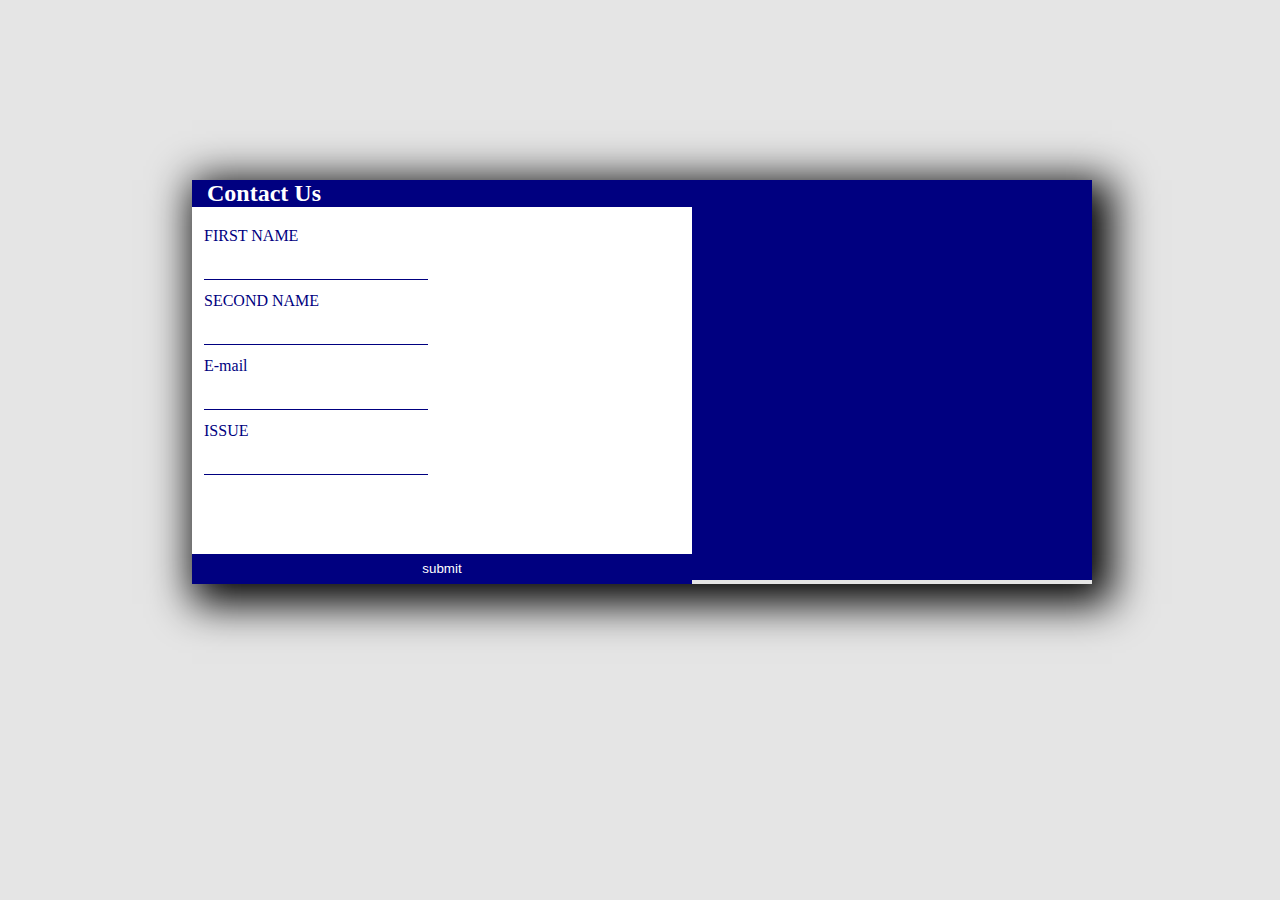
<file: contact.html>
<!DOCTYPE html>
<html lang="en">
<head>
    <meta charset="UTF-8">
    <meta http-equiv="X-UA-Compatible" content="IE=edge">
    <meta name="viewport" content="width=device-width, initial-scale=1.0">
    <title>contact us</title>
    <style>
        .transparent{
            position: absolute;
            left: 0;
            right: 0;
            top:0;
            width: 100%;
            height: 100vh;
            background-color: rgba(0,0,0,0.1);
        }
        .main{
            position: absolute;
            top:20%;
            left:15%;
            color: navy;
            display: flex;
            box-shadow:10px 10px 40px 10px black;
            
        }
        input:focus{
            outline:none;
            border: none;
            border-bottom: 1px solid navy;
        }
        .details{
            height: 400px;
            width: 500px;
            background-color: white;
        }
        .map iframe{
            height: 400px;
            width: 400px;
            background-color: navy;
        }
        form{
            position: relative;
            padding: 2x0px;
        }
        h2{
            color: white;
            width: 104%;
            padding-left: 15px;
            margin-top: 0px;
            margin-left:0px;
            background-color: navy; 
        }
        input,label{
            margin: 12px;
            line-height: 15px;
            border:none;
        }
        input{
            width: 220px;
            height: 20px;
            border-bottom: 1px solid navy;
        }
        input[type='submit']{
            background-color: navy;
            color: white;
            height: 30px;
            margin-top: 67px;
            margin-left:0px;
            border:none;
            width: 100%;
        }
    </style>
</head>
<body>
    <div class="transparent"></div>
    <div class="main">
        <div class="details">
            <h2>Contact Us</h2>
            <form action="">
                <label for="">FIRST NAME</label><br>
                <input type="text"><br>
                <label for="">SECOND NAME</label><br>
                <input type="text"><br>
                <label for="">E-mail</label><br>
                <input type="text"><br>
                <label>ISSUE</label><br>
                <input type="text"><br>
                <input type="submit" value="submit">
        </div>
        <div class="map"><iframe src="https://www.google.com/maps/embed?pb=!1m18!1m12!1m3!1d7639.355385710028!2d80.82005117249301!3d16.79270357509795!2m3!1f0!2f0!3f0!3m2!1i1024!2i768!4f13.1!3m3!1m2!1s0x3a3675e5f312c661%3A0xab7189f421622491!2sIIIT%20Nuzvid%20Campus%2C%20Nuzividu%2C%20Andhra%20Pradesh%20521202!5e0!3m2!1sen!2sin!4v1657351213090!5m2!1sen!2sin" width="600" height="450" style="border:0;" allowfullscreen="" loading="lazy" referrerpolicy="no-referrer-when-downgrade"></iframe></div>
    </div>
</body>
</html>
</file>
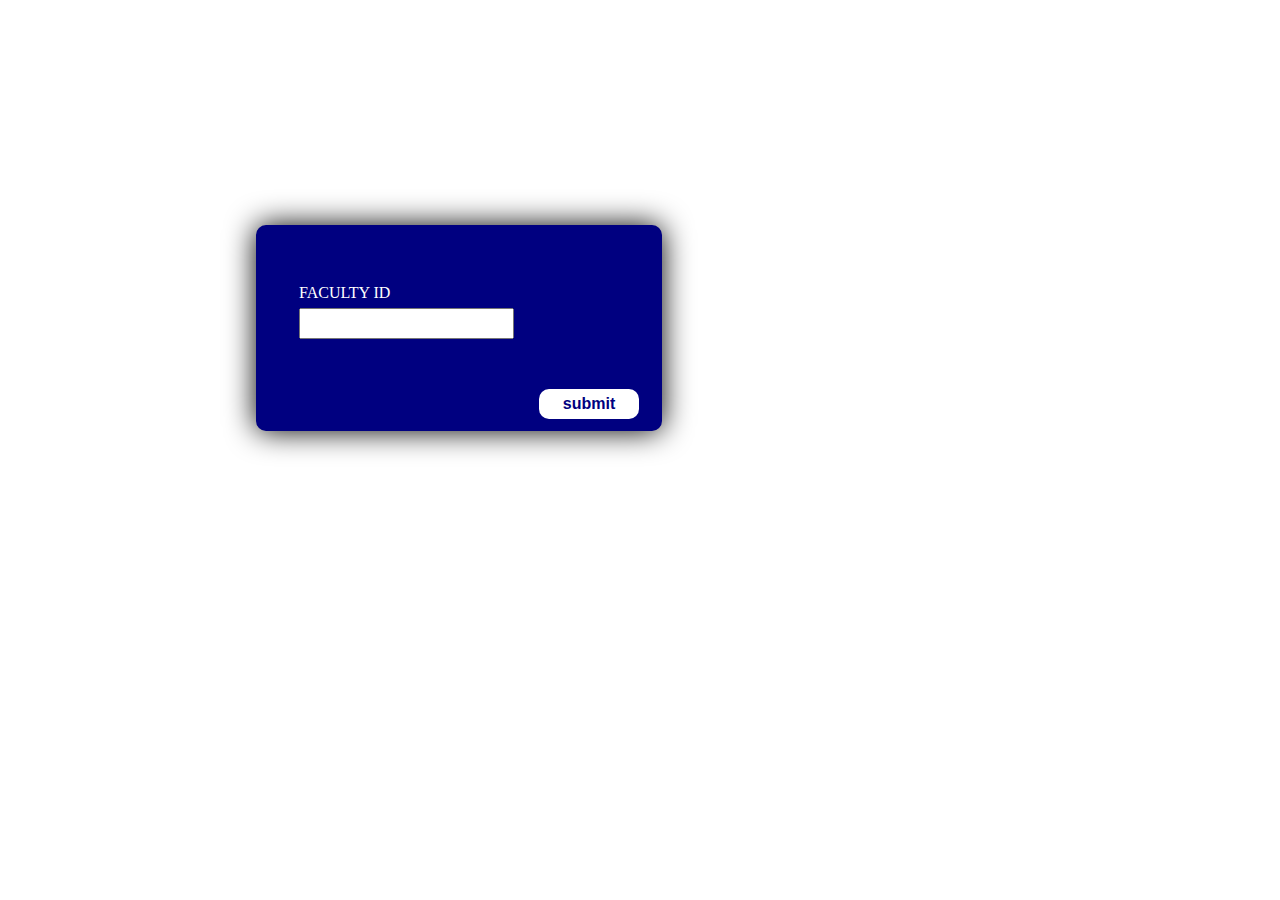
<file: faculty.html>
<!DOCTYPE html>
<html lang="en">
<head>
    <meta charset="UTF-8">
    <meta http-equiv="X-UA-Compatible" content="IE=edge">
    <meta name="viewport" content="width=device-width, initial-scale=1.0">
    <title>faculty</title>
    <link rel="stylesheet" href="id.css">
</head>
<body>
    <div class="student">
        <form action="student.php" onclick="return validate()">
            <label>FACULTY ID</label><br>  
            <input type="text" name="id" id="studentId"> &nbsp;<p id="error" style="display: inline;"></p><br>
            <input type="submit" value="submit" name="submit">
        </form>
    </div>
    <script>
        var pattren=/^(F|f)\d{6}$/;
        var student=document.getElementById('studentId');
        var error=document.getElementById('error');
        function validate(){
            if(pattren.test(student.value)==false){
                student.style.border='2px solid red';
                error.innerHTML='invalid id';
                return false;
            }
            else{
                error.innerText=''
                student.style.border='none';
            }
            return true
        }
    </script>
</body>
</html>
</file>
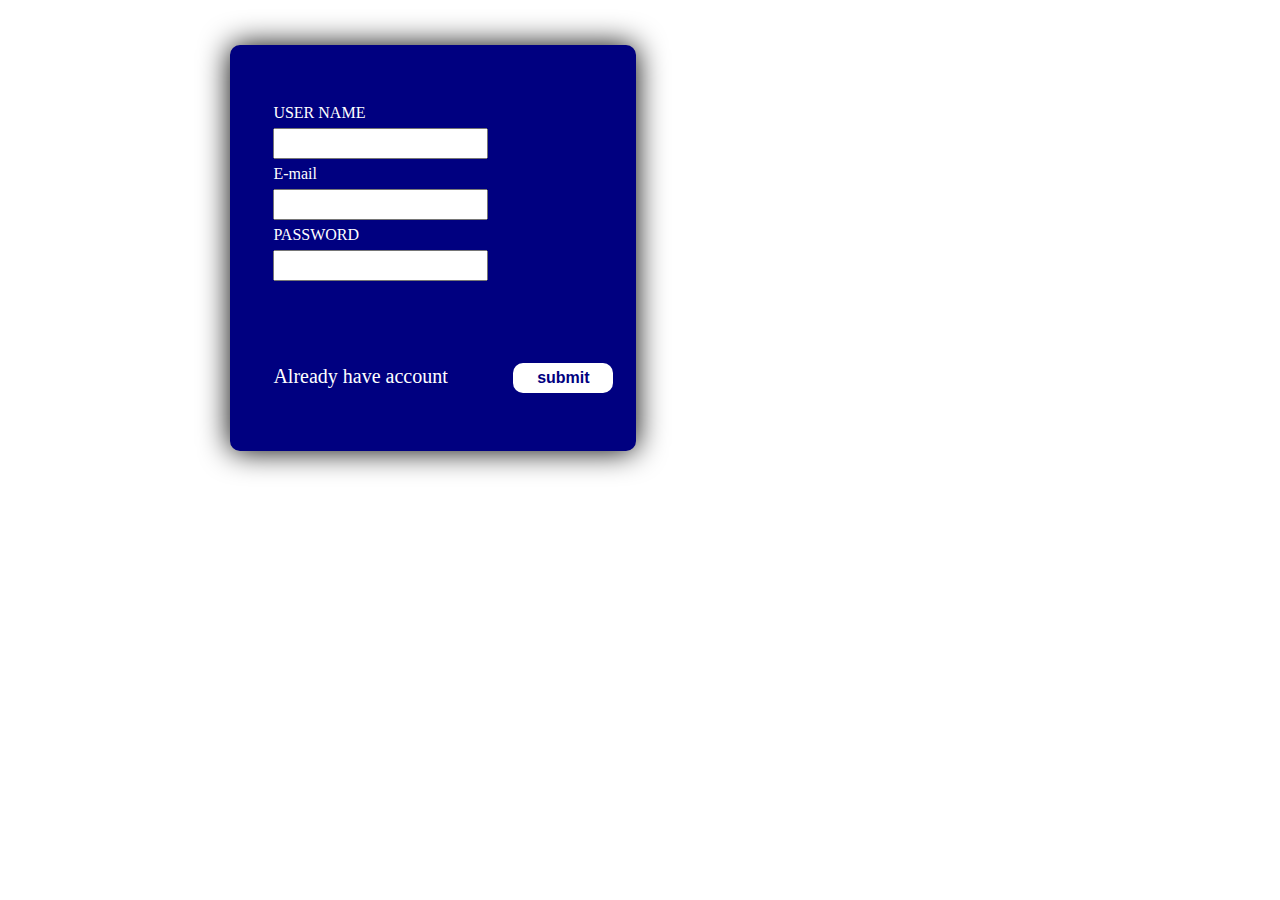
<file: login.html>
<!DOCTYPE html>
<html lang="en">
<head>
    <meta charset="UTF-8">
    <meta http-equiv="X-UA-Compatible" content="IE=edge">
    <meta name="viewport" content="width=device-width, initial-scale=1.0">
    <title>LOGIN</title>
    <style>
        body{
            background-color: white;
        }
        .student{
            position: absolute;
            top:5%;
            left:18%;
            height: 400px;
            width: 400px;
            border-radius: 10px;
            border: 3px solid navy;
            background-color: navy;
            box-shadow: 0px 0px 30px 0px black;
            color: white;
        }
        form{
            padding: 20px;
            margin-left: 20px;
            margin-top: 30px;
            line-height: 30px;
        }
        input[type='submit']{
            background-color: white;
            font-weight: bold;
            color: navy;
            margin-top: 50px;
            margin-left: 240px;
            height: 30px;
            width: 100px;
            border: none;
            border-radius: 10px;
        }
        input{
            height: 25px;
            font-size:medium;
        }
        input:focus{
            color: navy;
            border: none;
        }
        a{
            position: relative;
            top: 80px;
            font-size: 20px;
            text-decoration: none;
            color: white;
        }
    </style>
</head>
<body>
    <div class="student">
        <form action="student.php" onclick="return validate()">
            <label>USER NAME</label><br>  
            <input type="text"><br>
            <label>E-mail</label><br>  
            <input type="email"><br>
            <label>PASSWORD</label><br>
            <input type="password"><br>
            <a href="register.html">Already have account</a>
            <input type="submit" value="submit" name="submit">
        </form>
    </div>
    <script>
        var pattren=/^(F|f)\d{6}$/;
        var student=document.getElementById('studentId');
        var error=document.getElementById('error');
        function validate(){
            if(pattren.test(student.value)==false){
                student.style.border='2px solid red';
                error.innerHTML='invalid id';
                return false;
            }
            else{
                error.innerText=''
                student.style.border='none';
            }
            return true
        }
    </script>
</body>
</html>
</file>
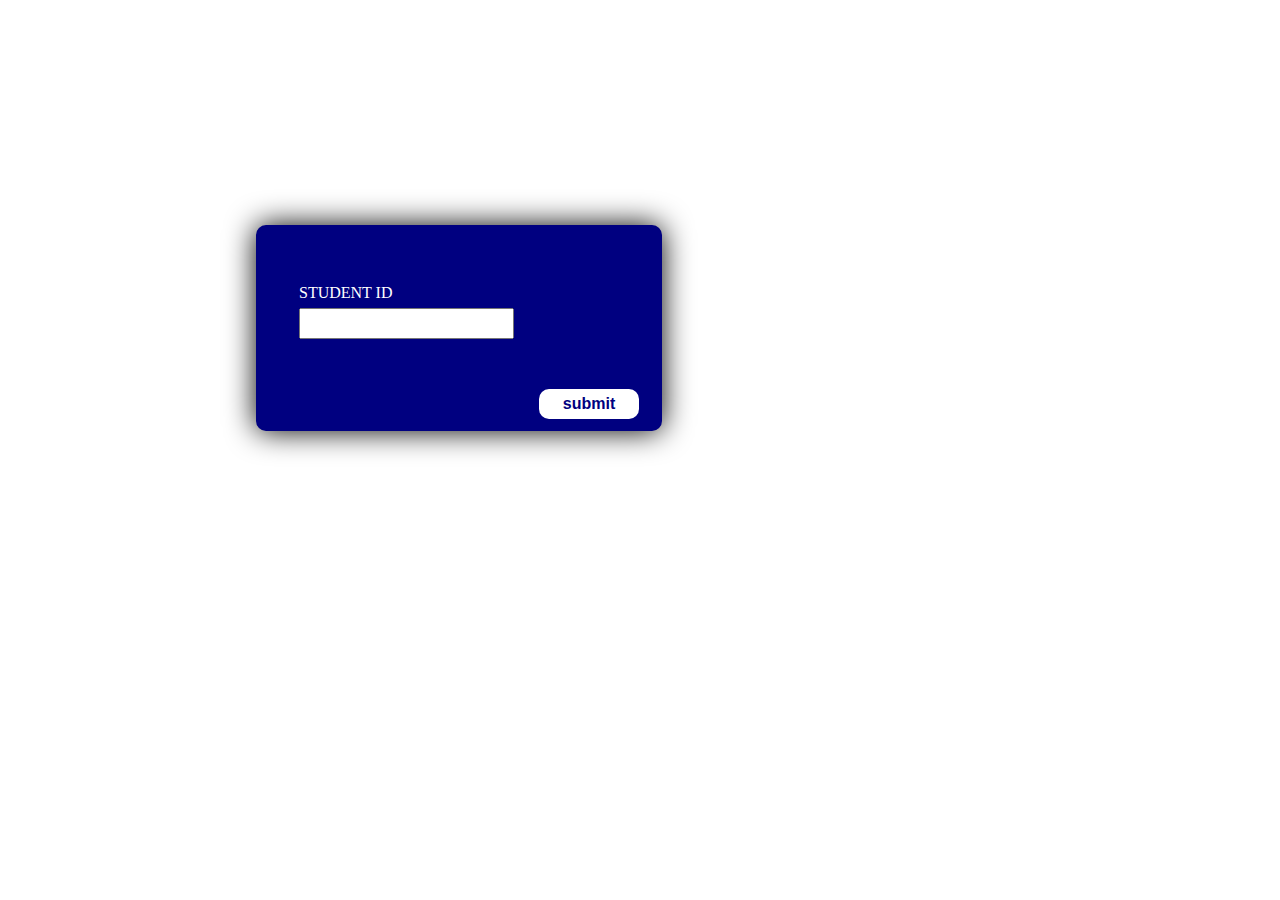
<file: student.html>
<!DOCTYPE html>
<html lang="en">
<head>
    <meta charset="UTF-8">
    <meta http-equiv="X-UA-Compatible" content="IE=edge">
    <meta name="viewport" content="width=device-width, initial-scale=1.0">
    <title>students</title>
    <link rel="stylesheet" href="id.css">
</head>
<body>
    <div class="student">
        <form action="student.php" onclick="return validate()">
            <label>STUDENT ID</label><br>  
            <input type="text" name="id" id="studentId"> &nbsp;<p id="error" style="display: inline;"></p><br>
            <input type="submit" value="submit" name="submit">
        </form>
    </div>
    <script>
        var pattren=/^(n|N)\d{6}$/;
        var student=document.getElementById('studentId');
        var error=document.getElementById('error');
        function validate(){
            if(pattren.test(student.value)==false){
                student.style.border='2px solid red';
                error.innerHTML='invalid id';
                return false;
            }
            else{
                error.innerText=''
                student.style.border='none';
            }
            return true
        }
    </script>
</body>
</html>
</file>
<file: id.css>
body{
    background-color: white;
}
.student{
    position: absolute;
    top:25%;
    left:20%;
    height: 200px;
    width: 400px;
    border-radius: 10px;
    border: 3px solid navy;
    background-color: navy;
    box-shadow: 0px 0px 30px 0px black;
    color: white;
}
p{
    color: red;
}
form{
    padding: 20px;
    margin-left: 20px;
    margin-top: 30px;
    line-height: 30px;
}
input[type='submit']{
    background-color: white;
    font-weight: bold;
    color: navy;
    margin-top: 50px;
    margin-left: 240px;
    height: 30px;
    width: 100px;
    border: none;
    border-radius: 10px;
}
input{
    height: 25px;
    font-size:medium;
}
input:focus{
    color: navy;
    border: none;
}
</file>
